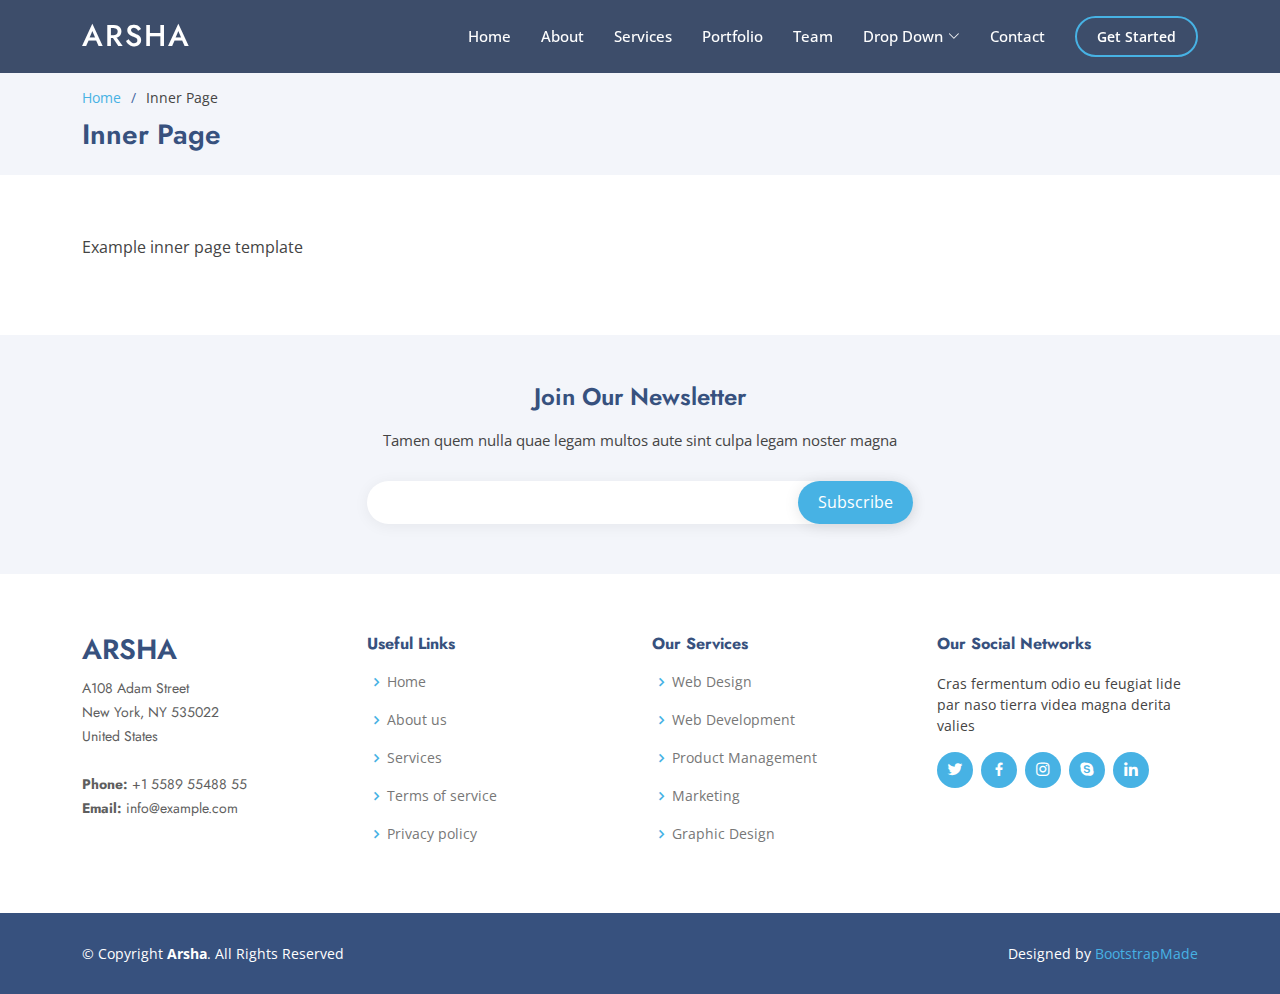
<file: inner-page.html>
<!DOCTYPE html>
<html lang="en">

<head>
  <meta charset="utf-8">
  <meta content="width=device-width, initial-scale=1.0" name="viewport">

  <title>Inner Page - Arsha Bootstrap Template</title>
  <meta content="" name="description">
  <meta content="" name="keywords">

  <!-- Favicons -->
  <link href="assets/img/favicon.png" rel="icon">
  <link href="assets/img/apple-touch-icon.png" rel="apple-touch-icon">

  <!-- Google Fonts -->
  <link href="https://fonts.googleapis.com/css?family=Open+Sans:300,300i,400,400i,600,600i,700,700i|Jost:300,300i,400,400i,500,500i,600,600i,700,700i|Poppins:300,300i,400,400i,500,500i,600,600i,700,700i" rel="stylesheet">

  <!-- Vendor CSS Files -->
  <link href="assets/vendor/aos/aos.css" rel="stylesheet">
  <link href="assets/vendor/bootstrap/css/bootstrap.min.css" rel="stylesheet">
  <link href="assets/vendor/bootstrap-icons/bootstrap-icons.css" rel="stylesheet">
  <link href="assets/vendor/boxicons/css/boxicons.min.css" rel="stylesheet">
  <link href="assets/vendor/glightbox/css/glightbox.min.css" rel="stylesheet">
  <link href="assets/vendor/remixicon/remixicon.css" rel="stylesheet">
  <link href="assets/vendor/swiper/swiper-bundle.min.css" rel="stylesheet">

  <!-- Template Main CSS File -->
  <link href="assets/css/style.css" rel="stylesheet">

  <!-- =======================================================
  * Template Name: Arsha
  * Updated: Jan 29 2024 with Bootstrap v5.3.2
  * Template URL: https://bootstrapmade.com/arsha-free-bootstrap-html-template-corporate/
  * Author: BootstrapMade.com
  * License: https://bootstrapmade.com/license/
  ======================================================== -->
</head>

<body>

  <!-- ======= Header ======= -->
  <header id="header" class="fixed-top header-inner-pages">
    <div class="container d-flex align-items-center">

      <h1 class="logo me-auto"><a href="index.html">Arsha</a></h1>
      <!-- Uncomment below if you prefer to use an image logo -->
      <!-- <a href="index.html" class="logo me-auto"><img src="assets/img/logo.png" alt="" class="img-fluid"></a>-->

      <nav id="navbar" class="navbar">
        <ul>
          <li><a class="nav-link scrollto " href="#hero">Home</a></li>
          <li><a class="nav-link scrollto" href="#about">About</a></li>
          <li><a class="nav-link scrollto" href="#services">Services</a></li>
          <li><a class="nav-link   scrollto" href="#portfolio">Portfolio</a></li>
          <li><a class="nav-link scrollto" href="#team">Team</a></li>
          <li class="dropdown"><a href="#"><span>Drop Down</span> <i class="bi bi-chevron-down"></i></a>
            <ul>
              <li><a href="#">Drop Down 1</a></li>
              <li class="dropdown"><a href="#"><span>Deep Drop Down</span> <i class="bi bi-chevron-right"></i></a>
                <ul>
                  <li><a href="#">Deep Drop Down 1</a></li>
                  <li><a href="#">Deep Drop Down 2</a></li>
                  <li><a href="#">Deep Drop Down 3</a></li>
                  <li><a href="#">Deep Drop Down 4</a></li>
                  <li><a href="#">Deep Drop Down 5</a></li>
                </ul>
              </li>
              <li><a href="#">Drop Down 2</a></li>
              <li><a href="#">Drop Down 3</a></li>
              <li><a href="#">Drop Down 4</a></li>
            </ul>
          </li>
          <li><a class="nav-link scrollto" href="#contact">Contact</a></li>
          <li><a class="getstarted scrollto" href="#about">Get Started</a></li>
        </ul>
        <i class="bi bi-list mobile-nav-toggle"></i>
      </nav><!-- .navbar -->

    </div>
  </header><!-- End Header -->

  <main id="main">

    <!-- ======= Breadcrumbs ======= -->
    <section id="breadcrumbs" class="breadcrumbs">
      <div class="container">

        <ol>
          <li><a href="index.html">Home</a></li>
          <li>Inner Page</li>
        </ol>
        <h2>Inner Page</h2>

      </div>
    </section><!-- End Breadcrumbs -->

    <section class="inner-page">
      <div class="container">
        <p>
          Example inner page template
        </p>
      </div>
    </section>

  </main><!-- End #main -->

  <!-- ======= Footer ======= -->
  <footer id="footer">

    <div class="footer-newsletter">
      <div class="container">
        <div class="row justify-content-center">
          <div class="col-lg-6">
            <h4>Join Our Newsletter</h4>
            <p>Tamen quem nulla quae legam multos aute sint culpa legam noster magna</p>
            <form action="" method="post">
              <input type="email" name="email"><input type="submit" value="Subscribe">
            </form>
          </div>
        </div>
      </div>
    </div>

    <div class="footer-top">
      <div class="container">
        <div class="row">

          <div class="col-lg-3 col-md-6 footer-contact">
            <h3>Arsha</h3>
            <p>
              A108 Adam Street <br>
              New York, NY 535022<br>
              United States <br><br>
              <strong>Phone:</strong> +1 5589 55488 55<br>
              <strong>Email:</strong> info@example.com<br>
            </p>
          </div>

          <div class="col-lg-3 col-md-6 footer-links">
            <h4>Useful Links</h4>
            <ul>
              <li><i class="bx bx-chevron-right"></i> <a href="#">Home</a></li>
              <li><i class="bx bx-chevron-right"></i> <a href="#">About us</a></li>
              <li><i class="bx bx-chevron-right"></i> <a href="#">Services</a></li>
              <li><i class="bx bx-chevron-right"></i> <a href="#">Terms of service</a></li>
              <li><i class="bx bx-chevron-right"></i> <a href="#">Privacy policy</a></li>
            </ul>
          </div>

          <div class="col-lg-3 col-md-6 footer-links">
            <h4>Our Services</h4>
            <ul>
              <li><i class="bx bx-chevron-right"></i> <a href="#">Web Design</a></li>
              <li><i class="bx bx-chevron-right"></i> <a href="#">Web Development</a></li>
              <li><i class="bx bx-chevron-right"></i> <a href="#">Product Management</a></li>
              <li><i class="bx bx-chevron-right"></i> <a href="#">Marketing</a></li>
              <li><i class="bx bx-chevron-right"></i> <a href="#">Graphic Design</a></li>
            </ul>
          </div>

          <div class="col-lg-3 col-md-6 footer-links">
            <h4>Our Social Networks</h4>
            <p>Cras fermentum odio eu feugiat lide par naso tierra videa magna derita valies</p>
            <div class="social-links mt-3">
              <a href="#" class="twitter"><i class="bx bxl-twitter"></i></a>
              <a href="#" class="facebook"><i class="bx bxl-facebook"></i></a>
              <a href="#" class="instagram"><i class="bx bxl-instagram"></i></a>
              <a href="#" class="google-plus"><i class="bx bxl-skype"></i></a>
              <a href="#" class="linkedin"><i class="bx bxl-linkedin"></i></a>
            </div>
          </div>

        </div>
      </div>
    </div>

    <div class="container footer-bottom clearfix">
      <div class="copyright">
        &copy; Copyright <strong><span>Arsha</span></strong>. All Rights Reserved
      </div>
      <div class="credits">
        <!-- All the links in the footer should remain intact. -->
        <!-- You can delete the links only if you purchased the pro version. -->
        <!-- Licensing information: https://bootstrapmade.com/license/ -->
        <!-- Purchase the pro version with working PHP/AJAX contact form: https://bootstrapmade.com/arsha-free-bootstrap-html-template-corporate/ -->
        Designed by <a href="https://bootstrapmade.com/">BootstrapMade</a>
      </div>
    </div>
  </footer><!-- End Footer -->

  <div id="preloader"></div>
  <a href="#" class="back-to-top d-flex align-items-center justify-content-center"><i class="bi bi-arrow-up-short"></i></a>

  <!-- Vendor JS Files -->
  <script src="assets/vendor/aos/aos.js"></script>
  <script src="assets/vendor/bootstrap/js/bootstrap.bundle.min.js"></script>
  <script src="assets/vendor/glightbox/js/glightbox.min.js"></script>
  <script src="assets/vendor/isotope-layout/isotope.pkgd.min.js"></script>
  <script src="assets/vendor/swiper/swiper-bundle.min.js"></script>
  <script src="assets/vendor/waypoints/noframework.waypoints.js"></script>
  <script src="assets/vendor/php-email-form/validate.js"></script>

  <!-- Template Main JS File -->
  <script src="assets/js/main.js"></script>

</body>

</html>
</file>
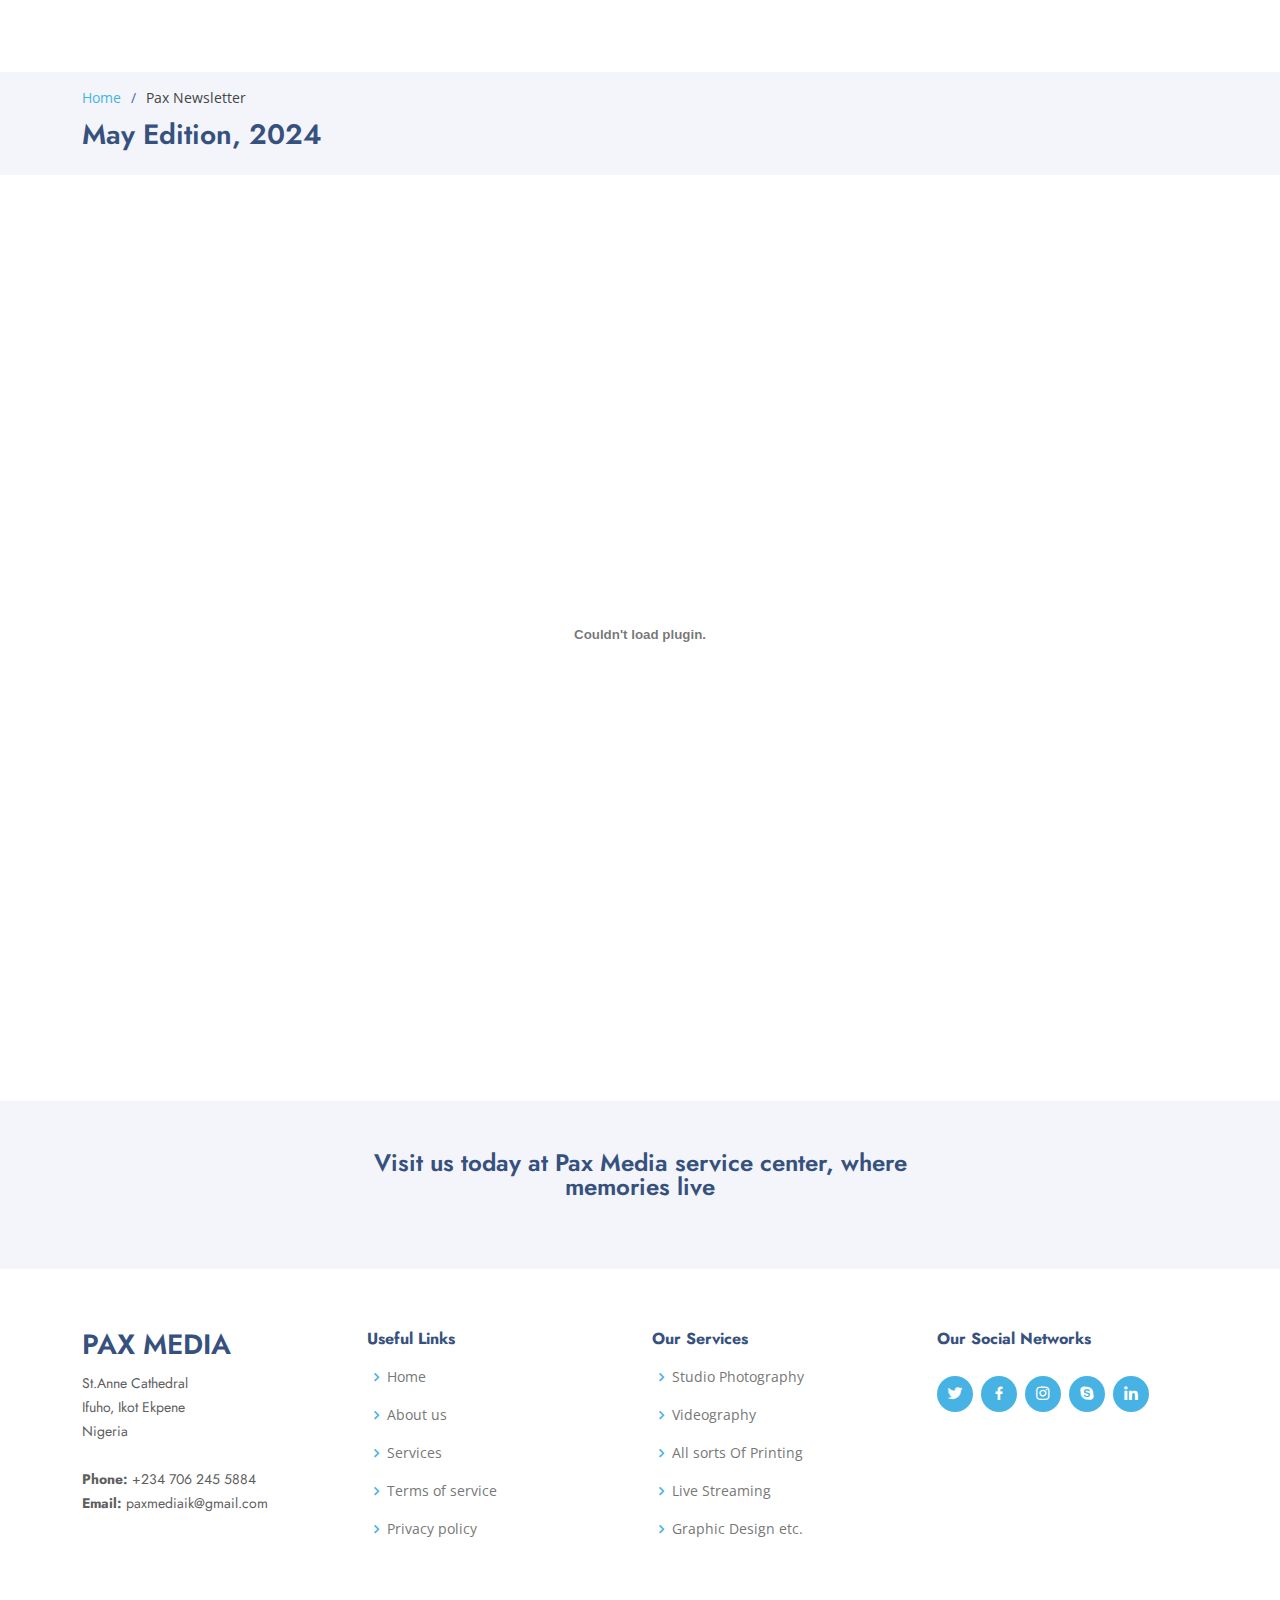
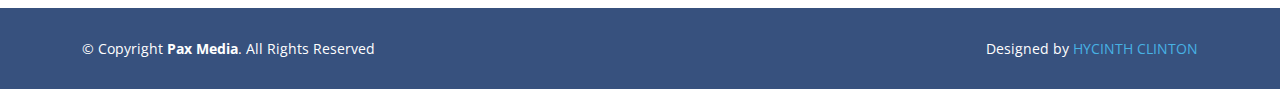
<file: mayedition1.html>
<!DOCTYPE html>
<html lang="en">

<head>
  <meta charset="utf-8">
  <meta content="width=device-width, initial-scale=1.0" name="viewport">

  <title>Pax Media CADIK</title>
  <meta content="" name="description">
  <meta content="" name="keywords">

  <!-- Favicons -->
  <link href="assets/img/fav icon.png" rel="icon">
  <link href="assets/img/fav icon2.png" rel="apple-touch-icon">

  <!-- Google Fonts -->
  <link href="https://fonts.googleapis.com/css?family=Open+Sans:300,300i,400,400i,600,600i,700,700i|Jost:300,300i,400,400i,500,500i,600,600i,700,700i|Poppins:300,300i,400,400i,500,500i,600,600i,700,700i" rel="stylesheet">

  <!-- Vendor CSS Files -->
  <link href="assets/vendor/aos/aos.css" rel="stylesheet">
  <link href="assets/vendor/bootstrap/css/bootstrap.min.css" rel="stylesheet">
  <link href="assets/vendor/bootstrap-icons/bootstrap-icons.css" rel="stylesheet">
  <link href="assets/vendor/boxicons/css/boxicons.min.css" rel="stylesheet">
  <link href="assets/vendor/glightbox/css/glightbox.min.css" rel="stylesheet">
  <link href="assets/vendor/remixicon/remixicon.css" rel="stylesheet">
  <link href="assets/vendor/swiper/swiper-bundle.min.css" rel="stylesheet">

  <!-- Template Main CSS File -->
  <link href="assets/css/style.css" rel="stylesheet">

  <!-- =======================================================
  * Template Name: Arsha
  * Updated: Jan 29 2024 with Bootstrap v5.3.2
  * Template URL: https://bootstrapmade.com/arsha-free-bootstrap-html-template-corporate/
  * Author: BootstrapMade.com
  * License: https://bootstrapmade.com/license/
  ======================================================== -->

  
</head>

<body>

  


  <main id="main">

    <!-- ======= Breadcrumbs ======= -->
    <section id="breadcrumbs" class="breadcrumbs">
        <div class="container">
  
          <ol>
            <li><a href="index.html">Home</a></li>
            <li>Pax Newsletter</li>
          </ol>
          <h2>May Edition, 2024</h2>
  
        </div>
    </section><!-- End Breadcrumbs -->

    <section class="inner-page">
        <div class="container">
        
            <object class="pdf" data="assets/articles/Pax Newspaper May Edition 2024 for printing.pdf" width="100%" height="800"></object>
          
        </div>
    </section>


  </main><!-- End #main -->

  <!-- ======= Footer ======= -->
  <footer id="footer">

    <div class="footer-newsletter">
      <div class="container">
        <div class="row justify-content-center">
          <div class="col-lg-6">
            <h4> <span style="color: #37517e;"> Visit us today at Pax Media service center, where memories live</span> </h4>
            <!-- <p>Tamen quem nulla quae legam multos aute sint culpa legam noster magna</p> -->
            <!-- <form action="" method="post">
              <input type="email" name="email"><input type="submit" value="Subscribe">
            </form> -->
          </div>
        </div>
      </div>
    </div>

    <div class="footer-top">
      <div class="container">
        <div class="row">

          <div class="col-lg-3 col-md-6 footer-contact">
            <h3>Pax media</h3>
            <p>
              St.Anne Cathedral <br>
              Ifuho, Ikot Ekpene<br>
              Nigeria<br><br>
              <strong>Phone:</strong> +234 706 245 5884<br>
              <strong>Email:</strong> paxmediaik@gmail.com<br>
            </p>
          </div>

          <div class="col-lg-3 col-md-6 footer-links">
            <h4>Useful Links</h4>
            <ul>
              <li><i class="bx bx-chevron-right"></i> <a href="#">Home</a></li>
              <li><i class="bx bx-chevron-right"></i> <a href="#">About us</a></li>
              <li><i class="bx bx-chevron-right"></i> <a href="#">Services</a></li>
              <li><i class="bx bx-chevron-right"></i> <a href="#">Terms of service</a></li>
              <li><i class="bx bx-chevron-right"></i> <a href="#">Privacy policy</a></li>
            </ul>
          </div>

          <div class="col-lg-3 col-md-6 footer-links">
            <h4>Our Services</h4>
            <ul>
              <li><i class="bx bx-chevron-right"></i> <a href="#">Studio Photography</a></li>
              <li><i class="bx bx-chevron-right"></i> <a href="#">Videography</a></li>
              <li><i class="bx bx-chevron-right"></i> <a href="#">All sorts Of Printing</a></li>
              <li><i class="bx bx-chevron-right"></i> <a href="#">Live Streaming</a></li>
              <li><i class="bx bx-chevron-right"></i> <a href="#">Graphic Design etc.</a></li>
            </ul>
          </div>

          <div class="col-lg-3 col-md-6 footer-links">
            <h4>Our Social Networks</h4>
            <div class="social-links mt-3">
              <a href="#" class="twitter"><i class="bx bxl-twitter"></i></a>
              <a href="#" class="facebook"><i class="bx bxl-facebook"></i></a>
              <a href="#" class="instagram"><i class="bx bxl-instagram"></i></a>
              <a href="#" class="google-plus"><i class="bx bxl-skype"></i></a>
              <a href="#" class="linkedin"><i class="bx bxl-linkedin"></i></a>
            </div>
          </div>

        </div>
      </div>
    </div>

    <div class="container footer-bottom clearfix">
      <div class="copyright">
        &copy; Copyright <strong><span>Pax Media</span></strong>. All Rights Reserved
      </div>
      <div class="credits">
        <!-- All the links in the footer should remain intact. -->
        <!-- You can delete the links only if you purchased the pro version. -->
        <!-- Licensing information: https://bootstrapmade.com/license/ -->
        <!-- Purchase the pro version with working PHP/AJAX contact form: https://bootstrapmade.com/arsha-free-bootstrap-html-template-corporate/ -->
        Designed by <a href="https://www.linkedin.com/in/hycinth-clinton-5b53a32b8/" target="blank"> HYCINTH CLINTON</a>
      </div>
    </div>
  </footer><!-- End Footer -->

  <div id="preloader"></div>
  <a href="#" class="back-to-top d-flex align-items-center justify-content-center"><i class="bi bi-arrow-up-short"></i></a>

  <!-- Vendor JS Files -->
  <script src="assets/vendor/aos/aos.js"></script>
  <script src="assets/vendor/bootstrap/js/bootstrap.bundle.min.js"></script>
  <script src="assets/vendor/glightbox/js/glightbox.min.js"></script>
  <script src="assets/vendor/isotope-layout/isotope.pkgd.min.js"></script>
  <script src="assets/vendor/swiper/swiper-bundle.min.js"></script>
  <script src="assets/vendor/waypoints/noframework.waypoints.js"></script>
  <script src="assets/vendor/php-email-form/validate.js"></script>

  <!-- Template Main JS File -->
  <script src="assets/js/main.js"></script>

</body>

</html>
</file>
<file: assets/css/style.css>
/**
* Template Name: Arsha
* Updated: Jan 29 2024 with Bootstrap v5.3.2
* Template URL: https://bootstrapmade.com/arsha-free-bootstrap-html-template-corporate/
* Author: BootstrapMade.com
* License: https://bootstrapmade.com/license/
*/

/*--------------------------------------------------------------
# General
--------------------------------------------------------------*/
body {
  font-family: "Open Sans", sans-serif;
  color: #444444;
}

a {
  color: #47b2e4;
  text-decoration: none;
}

a:hover {
  color: #73c5eb;
  text-decoration: none;
}

h1,
h2,
h3,
h4,
h5,
h6 {
  font-family: "Jost", sans-serif;
}

/*--------------------------------------------------------------
# Preloader
--------------------------------------------------------------*/
#preloader {
  position: fixed;
  top: 0;
  left: 0;
  right: 0;
  bottom: 0;
  z-index: 9999;
  overflow: hidden;
  background: #e9e8e8;
}

#preloader:before {
  content: "";
  position: fixed;
  top: calc(50% - 30px);
  left: calc(50% - 30px);
  border: 6px solid #37517e;
  border-top-color: #fff;
  border-bottom-color: #fff;
  border-radius: 50%;
  width: 60px;
  height: 60px;
  animation: animate-preloader 1s linear infinite;
}

@keyframes animate-preloader {
  0% {
    transform: rotate(0deg);
  }

  100% {
    transform: rotate(360deg);
  }
}

/*--------------------------------------------------------------
# Back to top button
--------------------------------------------------------------*/
.back-to-top {
  position: fixed;
  visibility: hidden;
  opacity: 0;
  right: 15px;
  bottom: 15px;
  z-index: 996;
  background: #47b2e4;
  width: 40px;
  height: 40px;
  border-radius: 50px;
  transition: all 0.4s;
}

.back-to-top i {
  font-size: 24px;
  color: #fff;
  line-height: 0;
}

.back-to-top:hover {
  background: rgb(179, 75, 75);
  color: #fff;
}

.back-to-top.active {
  visibility: visible;
  opacity: 1;
}

/*--------------------------------------------------------------
# Header
--------------------------------------------------------------*/
#header {
  transition: all 0.5s;
  z-index: 997;
  padding: 15px 0;
}

#header.header-scrolled,
#header.header-inner-pages {
  background: rgba(40, 58, 90, 0.9);
}

#header .logo {
  font-size: 30px;
  margin: 0;
  padding: 0;
  line-height: 1;
  font-weight: 500;
  letter-spacing: 2px;
  text-transform: uppercase;
}

#header .logo a {
  color: #fff;
}

#header .logo img {
  max-height: 90px;
}

/*--------------------------------------------------------------
# Navigation Menu
--------------------------------------------------------------*/
/**
* Desktop Navigation 
*/
.navbar {
  padding: 0;
}

.navbar ul {
  margin: 0;
  padding: 0;
  display: flex;
  list-style: none;
  align-items: center;
}

.navbar li {
  position: relative;
}

.navbar a,
.navbar a:focus {
  display: flex;
  align-items: center;
  justify-content: space-between;
  padding: 10px 0 10px 30px;
  font-size: 15px;
  font-weight: 500;
  color: #fff;
  white-space: nowrap;
  transition: 0.3s;
}

.navbar a i,
.navbar a:focus i {
  font-size: 12px;
  line-height: 0;
  margin-left: 5px;
}

.navbar a:hover,
.navbar .active,
.navbar .active:focus,
.navbar li:hover>a {
  color: #47b2e4;
}

.navbar .getstarted,
.navbar .getstarted:focus {
  padding: 8px 20px;
  margin-left: 30px;
  border-radius: 50px;
  color: #fff;
  font-size: 14px;
  border: 2px solid #47b2e4;
  font-weight: 600;
}

.navbar .getstarted:hover,
.navbar .getstarted:focus:hover {
  color: #fff;
  background: #31a9e1;
}

.navbar .dropdown ul {
  display: block;
  position: absolute;
  left: 14px;
  top: calc(100% + 30px);
  margin: 0;
  padding: 10px 0;
  z-index: 99;
  opacity: 0;
  visibility: hidden;
  background: #fff;
  box-shadow: 0px 0px 30px rgba(127, 137, 161, 0.25);
  transition: 0.3s;
  border-radius: 4px;
}

.navbar .dropdown ul li {
  min-width: 200px;
}

.navbar .dropdown ul a {
  padding: 10px 20px;
  font-size: 14px;
  text-transform: none;
  font-weight: 500;
  color: #0c3c53;
}

.navbar .dropdown ul a i {
  font-size: 12px;
}

.navbar .dropdown ul a:hover,
.navbar .dropdown ul .active:hover,
.navbar .dropdown ul li:hover>a {
  color: #47b2e4;
}

.navbar .dropdown:hover>ul {
  opacity: 1;
  top: 100%;
  visibility: visible;
}

.navbar .dropdown .dropdown ul {
  top: 0;
  left: calc(100% - 30px);
  visibility: hidden;
}

.navbar .dropdown .dropdown:hover>ul {
  opacity: 1;
  top: 0;
  left: 100%;
  visibility: visible;
}

@media (max-width: 1366px) {
  .navbar .dropdown .dropdown ul {
    left: -90%;
  }

  .navbar .dropdown .dropdown:hover>ul {
    left: -100%;
  }
}

/**
* Mobile Navigation 
*/
.mobile-nav-toggle {
  color: #fff;
  font-size: 28px;
  cursor: pointer;
  display: none;
  line-height: 0;
  transition: 0.5s;
}

.mobile-nav-toggle.bi-x {
  color: #fff;
}

@media (max-width: 991px) {
  .mobile-nav-toggle {
    display: block;
  }

  .navbar ul {
    display: none;
  }
}

.navbar-mobile {
  position: fixed;
  overflow: hidden;
  top: 0;
  right: 0;
  left: 0;
  bottom: 0;
  background: rgba(40, 58, 90, 0.9);
  transition: 0.3s;
  z-index: 999;
}

.navbar-mobile .mobile-nav-toggle {
  position: absolute;
  top: 15px;
  right: 15px;
}

.navbar-mobile ul {
  display: block;
  position: absolute;
  top: 55px;
  right: 15px;
  bottom: 15px;
  left: 15px;
  padding: 10px 0;
  border-radius: 10px;
  background-color: #fff;
  overflow-y: auto;
  transition: 0.3s;
}

.navbar-mobile a,
.navbar-mobile a:focus {
  padding: 10px 20px;
  font-size: 15px;
  color: #37517e;
}

.navbar-mobile a:hover,
.navbar-mobile .active,
.navbar-mobile li:hover>a {
  color: #47b2e4;
}

.navbar-mobile .getstarted,
.navbar-mobile .getstarted:focus {
  margin: 15px;
  color: #37517e;
}

.navbar-mobile .dropdown ul {
  position: static;
  display: none;
  margin: 10px 20px;
  padding: 10px 0;
  z-index: 99;
  opacity: 1;
  visibility: visible;
  background: #fff;
  box-shadow: 0px 0px 30px rgba(127, 137, 161, 0.25);
}

.navbar-mobile .dropdown ul li {
  min-width: 200px;
}

.navbar-mobile .dropdown ul a {
  padding: 10px 20px;
}

.navbar-mobile .dropdown ul a i {
  font-size: 12px;
}

.navbar-mobile .dropdown ul a:hover,
.navbar-mobile .dropdown ul .active:hover,
.navbar-mobile .dropdown ul li:hover>a {
  color: #47b2e4;
}

.navbar-mobile .dropdown>.dropdown-active {
  display: block;
  visibility: visible !important;
}

/*--------------------------------------------------------------
# Hero Section
--------------------------------------------------------------*/
#hero {
  width: 100%;
  height: 80vh;
  background: #37517e;
}

#hero .container {
  padding-top: 72px;
}

#hero h1 {
  margin: 0 0 10px 0;
  font-size: 48px;
  font-weight: 700;
  line-height: 56px;
  color: #fff;
}

#hero h2 {
  color: rgba(255, 255, 255, 0.6);
  margin-bottom: 50px;
  font-size: 24px;
}

#hero .btn-get-started {
  font-family: "Jost", sans-serif;
  font-weight: 500;
  font-size: 16px;
  letter-spacing: 1px;
  display: inline-block;
  padding: 10px 28px 11px 28px;
  border-radius: 50px;
  transition: 0.5s;
  margin: 10px 0 0 0;
  color: #fff;
  background: #47b2e4;
}

#hero .btn-get-started:hover {
  background: #209dd8;
}

#hero .btn-watch-video {
  font-size: 16px;
  display: flex;
  align-items: center;
  transition: 0.5s;
  margin: 10px 0 0 25px;
  color: #fff;
  line-height: 1;
}

#hero .btn-watch-video i {
  line-height: 0;
  color: #fff;
  font-size: 32px;
  transition: 0.3s;
  margin-right: 8px;
}

#hero .btn-watch-video:hover i {
  color: #47b2e4;
}

#hero .animated {
  animation: up-down 2s ease-in-out infinite alternate-reverse both;
}


@media (max-width: 991px) {
  #hero {
    height: 100vh;
    text-align: center;
  }

  #hero .animated {
    animation: none;
  }

  #hero .hero-img {
    text-align: center;
  }

  #hero .hero-img img {
    width: 50%;
  }
}

@media (max-width: 768px) {
  #hero h1 {
    font-size: 28px;
    line-height: 36px;
  }

  #hero h2 {
    font-size: 18px;
    line-height: 24px;
    margin-bottom: 30px;
  }

  #hero .hero-img img {
    width: 70%;
  }
}

@media (max-width: 575px) {
  #hero .hero-img img {
    width: 80%;
  }

  #hero .btn-get-started {
    font-size: 16px;
    padding: 10px 24px 11px 24px;
  }
}

@keyframes up-down {
  0% {
    transform: translateY(10px);
  }

  100% {
    transform: translateY(-10px);
  }
}

/*--------------------------------------------------------------
# Sections General
--------------------------------------------------------------*/
section {
  padding: 60px 0;
  overflow: hidden;
}

.section-bg {
  background-color: #f3f5fa;
}

.section-title {
  text-align: center;
  padding-bottom: 30px;
}

.section-title h2 {
  font-size: 32px;
  font-weight: bold;
  text-transform: uppercase;
  margin-bottom: 20px;
  padding-bottom: 20px;
  position: relative;
  color: #37517e;
}

.section-title h2::before {
  content: "";
  position: absolute;
  display: block;
  width: 120px;
  height: 1px;
  background: #ddd;
  bottom: 1px;
  left: calc(50% - 60px);
}

.section-title h2::after {
  content: "";
  position: absolute;
  display: block;
  width: 40px;
  height: 3px;
  background: #47b2e4;
  bottom: 0;
  left: calc(50% - 20px);
}

.section-title p {
  margin-bottom: 0;
}

/*--------------------------------------------------------------
# Clients
--------------------------------------------------------------*/
.clients {
  padding: 12px 0;
  text-align: center;
}

.clients img {
  max-width: 45%;
  transition: all 0.4s ease-in-out;
  display: inline-block;
  padding: 15px 0;
  filter: grayscale(100);
}

.clients img:hover {
  filter: none;
  transform: scale(1.1);
}

@media (max-width: 768px) {
  .clients img {
    max-width: 40%;
  }
}

/*--------------------------------------------------------------
# About Us
--------------------------------------------------------------*/
.about .content h3 {
  font-weight: 600;
  font-size: 26px;
}

.about .content ul {
  list-style: none;
  padding: 0;
}

.about .content ul li {
  padding-left: 28px;
  position: relative;
}

.about .content ul li+li {
  margin-top: 10px;
}

.about .content ul i {
  position: absolute;
  left: 0;
  top: 2px;
  font-size: 20px;
  color: #47b2e4;
  line-height: 1;
}

.about .content p:last-child {
  margin-bottom: 0;
}

.about .content .btn-learn-more {
  font-family: "Poppins", sans-serif;
  font-weight: 500;
  font-size: 14px;
  letter-spacing: 1px;
  display: inline-block;
  padding: 12px 32px;
  border-radius: 4px;
  transition: 0.3s;
  line-height: 1;
  color: #47b2e4;
  animation-delay: 0.8s;
  margin-top: 6px;
  border: 2px solid #47b2e4;
}

.about .content .btn-learn-more:hover {
  background: #47b2e4;
  color: #fff;
  text-decoration: none;
}

/*--------------------------------------------------------------
# Why Us
--------------------------------------------------------------*/
.why-us .content {
  padding: 60px 100px 0 100px;
}

.why-us .content h3 {
  font-weight: 400;
  font-size: 34px;
  color: #37517e;
}

.why-us .content h4 {
  font-size: 20px;
  font-weight: 700;
  margin-top: 5px;
}

.why-us .content p {
  font-size: 15px;
  color: #848484;
}

.why-us .img {
  background-size: contain;
  background-repeat: no-repeat;
  background-position: center center;
}

.why-us .accordion-list {
  padding: 0 100px 60px 100px;
}

.why-us .accordion-list ul {
  padding: 0;
  list-style: none;
}

.why-us .accordion-list li+li {
  margin-top: 15px;
}

.why-us .accordion-list li {
  padding: 20px;
  background: #fff;
  border-radius: 4px;
}

.why-us .accordion-list a {
  display: block;
  position: relative;
  font-family: "Poppins", sans-serif;
  font-size: 16px;
  line-height: 24px;
  font-weight: 500;
  padding-right: 30px;
  outline: none;
  cursor: pointer;
}

.why-us .accordion-list span {
  color: #47b2e4;
  font-weight: 600;
  font-size: 18px;
  padding-right: 10px;
}

.why-us .accordion-list i {
  font-size: 24px;
  position: absolute;
  right: 0;
  top: 0;
}

.why-us .accordion-list p {
  margin-bottom: 0;
  padding: 10px 0 0 0;
}

.why-us .accordion-list .icon-show {
  display: none;
}

.why-us .accordion-list a.collapsed {
  color: #343a40;
}

.why-us .accordion-list a.collapsed:hover {
  color: #47b2e4;
}

.why-us .accordion-list a.collapsed .icon-show {
  display: inline-block;
}

.why-us .accordion-list a.collapsed .icon-close {
  display: none;
}

@media (max-width: 1024px) {

  .why-us .content,
  .why-us .accordion-list {
    padding-left: 0;
    padding-right: 0;
  }
}

@media (max-width: 992px) {
  .why-us .img {
    min-height: 400px;
  }

  .why-us .content {
    padding-top: 30px;
  }

  .why-us .accordion-list {
    padding-bottom: 30px;
  }
}

@media (max-width: 575px) {
  .why-us .img {
    min-height: 200px;
  }
}

/*--------------------------------------------------------------
# Skills
--------------------------------------------------------------*/
.skills .content h3 {
  font-weight: 700;
  font-size: 32px;
  color: #37517e;
  font-family: "Poppins", sans-serif;
}

.skills .content ul {
  list-style: none;
  padding: 0;
}

.skills .content ul li {
  padding-bottom: 10px;
}

.skills .content ul i {
  font-size: 20px;
  padding-right: 4px;
  color: #47b2e4;
}

.skills .content p:last-child {
  margin-bottom: 0;
}

.skills .progress {
  height: 60px;
  display: block;
  background: none;
  border-radius: 0;
}

.skills .progress .skill {
  padding: 0;
  margin: 0 0 6px 0;
  text-transform: uppercase;
  display: block;
  font-weight: 600;
  font-family: "Poppins", sans-serif;
  color: #37517e;
}

.skills .progress .skill .val {
  float: right;
  font-style: normal;
}

.skills .progress-bar-wrap {
  background: #e8edf5;
  height: 10px;
}

.skills .progress-bar {
  width: 1px;
  height: 10px;
  transition: 0.9s;
  background-color: #4668a2;
}

/*--------------------------------------------------------------
# Services
--------------------------------------------------------------*/
.services .icon-box {
  box-shadow: 0px 0 25px 0 rgba(0, 0, 0, 0.1);
  padding: 50px 30px;
  transition: all ease-in-out 0.4s;
  background: #fff;
}

.services .icon-box .icon {
  margin-bottom: 10px;
}

.services .icon-box .icon i {
  color: #47b2e4;
  font-size: 36px;
  transition: 0.3s;
}

.services .icon-box h4 {
  font-weight: 500;
  margin-bottom: 15px;
  font-size: 24px;
}

.services .icon-box h4 a {
  color: #37517e;
  transition: ease-in-out 0.3s;
}

.services .icon-box p {
  line-height: 24px;
  font-size: 14px;
  margin-bottom: 0;
}

.services .icon-box:hover {
  transform: translateY(-10px);
}

.services .icon-box:hover h4 a {
  color: #47b2e4;
}

/*--------------------------------------------------------------
# Cta
--------------------------------------------------------------*/
.cta {
  background: linear-gradient(rgba(40, 58, 90, 0.9), rgba(40, 58, 90, 0.9)), url("../img/cta-bg.jpg") fixed center center;
  background-size: cover;
  padding: 120px 0;
}

.cta h3 {
  color: #fff;
  font-size: 28px;
  font-weight: 700;
}

.cta p {
  color: #fff;
}

.cta .cta-btn {
  font-family: "Jost", sans-serif;
  font-weight: 500;
  font-size: 16px;
  letter-spacing: 1px;
  display: inline-block;
  padding: 12px 40px;
  border-radius: 50px;
  transition: 0.5s;
  margin: 10px;
  border: 2px solid #fff;
  color: #fff;
}

.cta .cta-btn:hover {
  background: #47b2e4;
  border: 2px solid #47b2e4;
}

@media (max-width: 1024px) {
  .cta {
    background-attachment: scroll;
  }
}

@media (min-width: 769px) {
  .cta .cta-btn-container {
    display: flex;
    align-items: center;
    justify-content: flex-end;
  }
}

/*--------------------------------------------------------------
# Portfolio
--------------------------------------------------------------*/
.portfolio #portfolio-flters {
  list-style: none;
  margin-bottom: 20px;
}

.portfolio #portfolio-flters li {
  cursor: pointer;
  display: inline-block;
  margin: 10px 5px;
  font-size: 15px;
  font-weight: 500;
  line-height: 1;
  color: #444444;
  transition: all 0.3s;
  padding: 8px 20px;
  border-radius: 50px;
  font-family: "Poppins", sans-serif;
}

.portfolio #portfolio-flters li:hover,
.portfolio #portfolio-flters li.filter-active {
  background: #47b2e4;
  color: #fff;
}

.portfolio .portfolio-item {
  margin-bottom: 30px;
}

.portfolio .portfolio-item .portfolio-img {
  overflow: hidden;
}

.portfolio .portfolio-item .portfolio-img img {
  transition: all 0.6s;
}

.portfolio .portfolio-item .portfolio-info {
  opacity: 0;
  position: absolute;
  left: 15px;
  bottom: 0;
  z-index: 3;
  right: 15px;
  transition: all 0.3s;
  background: rgba(55, 81, 126, 0.8);
  padding: 10px 15px;
}

.portfolio .portfolio-item .portfolio-info h4 {
  font-size: 18px;
  color: #fff;
  font-weight: 600;
  color: #fff;
  margin-bottom: 0px;
}

.portfolio .portfolio-item .portfolio-info p {
  color: #f9fcfe;
  font-size: 14px;
  margin-bottom: 0;
}

.portfolio .portfolio-item .portfolio-info .preview-link,
.portfolio .portfolio-item .portfolio-info .details-link {
  position: absolute;
  right: 40px;
  font-size: 24px;
  top: calc(50% - 18px);
  color: #fff;
  transition: 0.3s;
}

.portfolio .portfolio-item .portfolio-info .preview-link:hover,
.portfolio .portfolio-item .portfolio-info .details-link:hover {
  color: #47b2e4;
}

.portfolio .portfolio-item .portfolio-info .details-link {
  right: 10px;
}

.portfolio .portfolio-item:hover .portfolio-img img {
  transform: scale(1.15);
}

.portfolio .portfolio-item:hover .portfolio-info {
  opacity: 1;
}

/*--------------------------------------------------------------
# Portfolio Details
--------------------------------------------------------------*/
.portfolio-details {
  padding-top: 40px;
}

.portfolio-details .portfolio-details-slider img {
  width: 100%;
}

.portfolio-details .portfolio-details-slider .swiper-pagination {
  margin-top: 20px;
  position: relative;
}

.portfolio-details .portfolio-details-slider .swiper-pagination .swiper-pagination-bullet {
  width: 12px;
  height: 12px;
  background-color: #fff;
  opacity: 1;
  border: 1px solid #47b2e4;
}

.portfolio-details .portfolio-details-slider .swiper-pagination .swiper-pagination-bullet-active {
  background-color: #47b2e4;
}

.portfolio-details .portfolio-info {
  padding: 30px;
  box-shadow: 0px 0 30px rgba(55, 81, 126, 0.08);
}

.portfolio-details .portfolio-info h3 {
  font-size: 22px;
  font-weight: 700;
  margin-bottom: 20px;
  padding-bottom: 20px;
  border-bottom: 1px solid #eee;
}

.portfolio-details .portfolio-info ul {
  list-style: none;
  padding: 0;
  font-size: 15px;
}

.portfolio-details .portfolio-info ul li+li {
  margin-top: 10px;
}

.portfolio-details .portfolio-description {
  padding-top: 30px;
}

.portfolio-details .portfolio-description h2 {
  font-size: 26px;
  font-weight: 700;
  margin-bottom: 20px;
}

.portfolio-details .portfolio-description p {
  padding: 0;
}

/*--------------------------------------------------------------
# Team
--------------------------------------------------------------*/
.team .member {
  position: relative;
  box-shadow: 0px 2px 15px rgba(0, 0, 0, 0.1);
  padding: 30px;
  border-radius: 5px;
  background: #fff;
  transition: 0.5s;
  height: 100%;
}

.team .member .pic {
  overflow: hidden;
  width: 180px;
  border-radius: 50%;
}

.team .member .pic img {
  transition: ease-in-out 0.3s;
}

.team .member:hover {
  transform: translateY(-10px);
}

.team .member .member-info {
  padding-left: 30px;
}

.team .member h4 {
  font-weight: 700;
  margin-bottom: 5px;
  font-size: 20px;
  color: #37517e;
}

.team .member span {
  display: block;
  font-size: 15px;
  padding-bottom: 10px;
  position: relative;
  font-weight: 500;
}

.team .member span::after {
  content: "";
  position: absolute;
  display: block;
  width: 50px;
  height: 1px;
  background: #cbd6e9;
  bottom: 0;
  left: 0;
}

.team .member p {
  margin: 10px 0 0 0;
  font-size: 14px;
}

.team .member .social {
  margin-top: 12px;
  display: flex;
  align-items: center;
  justify-content: flex-start;
}

.team .member .social a {
  transition: ease-in-out 0.3s;
  display: flex;
  align-items: center;
  justify-content: center;
  border-radius: 50px;
  width: 32px;
  height: 32px;
  background: #eff2f8;
}

.team .member .social a i {
  color: #37517e;
  font-size: 16px;
  margin: 0 2px;
}

.team .member .social a:hover {
  background: #47b2e4;
}

.team .member .social a:hover i {
  color: #fff;
}

.team .member .social a+a {
  margin-left: 8px;
}

/*--------------------------------------------------------------
# Pricing
--------------------------------------------------------------*/
.pricing .row {
  padding-top: 40px;
}

.pricing .box {
  padding: 60px 40px;
  box-shadow: 0 3px 20px -2px rgba(20, 45, 100, 0.1);
  background: #fff;
  height: 100%;
  border-top: 4px solid #fff;
  border-radius: 5px;
}

.pricing h3 {
  font-weight: 500;
  margin-bottom: 15px;
  font-size: 20px;
  color: #37517e;
}

.pricing h4 {
  font-size: 48px;
  color: #37517e;
  font-weight: 400;
  font-family: "Jost", sans-serif;
  margin-bottom: 25px;
}

.pricing h4 sup {
  font-size: 28px;
}

.pricing h4 span {
  color: #47b2e4;
  font-size: 18px;
  display: block;
}

.pricing ul {
  padding: 20px 0;
  list-style: none;
  color: #999;
  text-align: left;
  line-height: 20px;
}

.pricing ul li {
  padding: 10px 0 10px 30px;
  position: relative;
}

.pricing ul i {
  color: #28a745;
  font-size: 24px;
  position: absolute;
  left: 0;
  top: 6px;
}

.pricing ul .na {
  color: #ccc;
}

.pricing ul .na i {
  color: #ccc;
}

.pricing ul .na span {
  text-decoration: line-through;
}

.pricing .buy-btn {
  display: inline-block;
  padding: 12px 35px;
  border-radius: 50px;
  color: #47b2e4;
  transition: none;
  font-size: 16px;
  font-weight: 500;
  font-family: "Jost", sans-serif;
  transition: 0.3s;
  border: 1px solid #47b2e4;
}

.pricing .buy-btn:hover {
  background: #47b2e4;
  color: #fff;
}

.pricing .featured {
  border-top-color: #47b2e4;
}

.pricing .featured .buy-btn {
  background: #47b2e4;
  color: #fff;
}

.pricing .featured .buy-btn:hover {
  background: #23a3df;
}

@media (max-width: 992px) {
  .pricing .box {
    max-width: 60%;
    margin: 0 auto 30px auto;
  }
}

@media (max-width: 767px) {
  .pricing .box {
    max-width: 80%;
    margin: 0 auto 30px auto;
  }
}

@media (max-width: 420px) {
  .pricing .box {
    max-width: 100%;
    margin: 0 auto 30px auto;
  }
}

/*--------------------------------------------------------------
# Frequently Asked Questions
--------------------------------------------------------------*/
.faq .faq-list {
  padding: 0 100px;
}

.faq .faq-list ul {
  padding: 0;
  list-style: none;
}

.faq .faq-list li+li {
  margin-top: 15px;
}

.faq .faq-list li {
  padding: 20px;
  background: #fff;
  border-radius: 4px;
  position: relative;
}

.faq .faq-list a {
  display: block;
  position: relative;
  font-family: "Poppins", sans-serif;
  font-size: 16px;
  line-height: 24px;
  font-weight: 500;
  padding: 0 30px;
  outline: none;
  cursor: pointer;
}

.faq .faq-list .icon-help {
  font-size: 24px;
  position: absolute;
  right: 0;
  left: 20px;
  color: #47b2e4;
}

.faq .faq-list .icon-show,
.faq .faq-list .icon-close {
  font-size: 24px;
  position: absolute;
  right: 0;
  top: 0;
}

.faq .faq-list p {
  margin-bottom: 0;
  padding: 10px 0 0 0;
}

.faq .faq-list .icon-show {
  display: none;
}

.faq .faq-list a.collapsed {
  color: #37517e;
  transition: 0.3s;
}

.faq .faq-list a.collapsed:hover {
  color: #47b2e4;
}

.faq .faq-list a.collapsed .icon-show {
  display: inline-block;
}

.faq .faq-list a.collapsed .icon-close {
  display: none;
}

@media (max-width: 1200px) {
  .faq .faq-list {
    padding: 0;
  }
}

/*--------------------------------------------------------------
# Contact
--------------------------------------------------------------*/
.contact .info {
  border-top: 3px solid #47b2e4;
  border-bottom: 3px solid #47b2e4;
  padding: 30px;
  background: #fff;
  width: 100%;
  box-shadow: 0 0 24px 0 rgba(0, 0, 0, 0.1);
}

.contact .info i {
  font-size: 20px;
  color: #47b2e4;
  float: left;
  width: 44px;
  height: 44px;
  background: #e7f5fb;
  display: flex;
  justify-content: center;
  align-items: center;
  border-radius: 50px;
  transition: all 0.3s ease-in-out;
}

.contact .info h4 {
  padding: 0 0 0 60px;
  font-size: 22px;
  font-weight: 600;
  margin-bottom: 5px;
  color: #37517e;
}

.contact .info p {
  padding: 0 0 10px 60px;
  margin-bottom: 20px;
  font-size: 14px;
  color: #6182ba;
}

.contact .info .email p {
  padding-top: 5px;
}

.contact .info .social-links {
  padding-left: 60px;
}

.contact .info .social-links a {
  font-size: 18px;
  display: inline-block;
  background: #333;
  color: #fff;
  line-height: 1;
  padding: 8px 0;
  border-radius: 50%;
  text-align: center;
  width: 36px;
  height: 36px;
  transition: 0.3s;
  margin-right: 10px;
}

.contact .info .social-links a:hover {
  background: #47b2e4;
  color: #fff;
}

.contact .info .email:hover i,
.contact .info .address:hover i,
.contact .info .phone:hover i {
  background: #47b2e4;
  color: #fff;
}

.contact .php-email-form {
  width: 100%;
  border-top: 3px solid #47b2e4;
  border-bottom: 3px solid #47b2e4;
  padding: 30px;
  background: #fff;
  box-shadow: 0 0 24px 0 rgba(0, 0, 0, 0.12);
}

.contact .php-email-form .form-group {
  padding-bottom: 8px;
}

.contact .php-email-form .validate {
  display: none;
  color: red;
  margin: 0 0 15px 0;
  font-weight: 400;
  font-size: 13px;
}

.contact .php-email-form .error-message {
  display: none;
  color: #fff;
  background: #ed3c0d;
  text-align: left;
  padding: 15px;
  font-weight: 600;
}

.contact .php-email-form .error-message br+br {
  margin-top: 25px;
}

.contact .php-email-form .sent-message {
  display: none;
  color: #fff;
  background: #18d26e;
  text-align: center;
  padding: 15px;
  font-weight: 600;
}

.contact .php-email-form .loading {
  display: none;
  background: #fff;
  text-align: center;
  padding: 15px;
}

.contact .php-email-form .loading:before {
  content: "";
  display: inline-block;
  border-radius: 50%;
  width: 24px;
  height: 24px;
  margin: 0 10px -6px 0;
  border: 3px solid #18d26e;
  border-top-color: #eee;
  animation: animate-loading 1s linear infinite;
}

.contact .php-email-form .form-group {
  margin-bottom: 20px;
}

.contact .php-email-form label {
  padding-bottom: 8px;
}

.contact .php-email-form input,
.contact .php-email-form textarea {
  border-radius: 0;
  box-shadow: none;
  font-size: 14px;
  border-radius: 4px;
}

.contact .php-email-form input:focus,
.contact .php-email-form textarea:focus {
  border-color: #47b2e4;
}

.contact .php-email-form input {
  height: 44px;
}

.contact .php-email-form textarea {
  padding: 10px 12px;
}

.contact .php-email-form button[type=submit] {
  background: #47b2e4;
  border: 0;
  padding: 12px 34px;
  color: #fff;
  transition: 0.4s;
  border-radius: 50px;
}

.contact .php-email-form button[type=submit]:hover {
  background: #209dd8;
}

@keyframes animate-loading {
  0% {
    transform: rotate(0deg);
  }

  100% {
    transform: rotate(360deg);
  }
}

/*--------------------------------------------------------------
# Breadcrumbs
--------------------------------------------------------------*/
.breadcrumbs {
  padding: 15px 0;
  background: #f3f5fa;
  min-height: 40px;
  margin-top: 72px;
}

@media (max-width: 992px) {
  .breadcrumbs {
    margin-top: 68px;
  }
}

.breadcrumbs h2 {
  font-size: 28px;
  font-weight: 600;
  color: #37517e;
}

.breadcrumbs ol {
  display: flex;
  flex-wrap: wrap;
  list-style: none;
  padding: 0 0 10px 0;
  margin: 0;
  font-size: 14px;
}

.breadcrumbs ol li+li {
  padding-left: 10px;
}

.breadcrumbs ol li+li::before {
  display: inline-block;
  padding-right: 10px;
  color: #4668a2;
  content: "/";
}

/*--------------------------------------------------------------
# Footer
--------------------------------------------------------------*/
#footer {
  font-size: 14px;
  background: #37517e;
}

#footer .footer-newsletter {
  padding: 50px 0;
  background: #f3f5fa;
  text-align: center;
  font-size: 15px;
  color: #444444;
}

#footer .footer-newsletter h4 {
  font-size: 24px;
  margin: 0 0 20px 0;
  padding: 0;
  line-height: 1;
  font-weight: 600;
  color: #37517e;
}

#footer .footer-newsletter form {
  margin-top: 30px;
  background: #fff;
  padding: 6px 10px;
  position: relative;
  border-radius: 50px;
  box-shadow: 0px 2px 15px rgba(0, 0, 0, 0.06);
  text-align: left;
}

#footer .footer-newsletter form input[type=email] {
  border: 0;
  padding: 4px 8px;
  width: calc(100% - 100px);
}

#footer .footer-newsletter form input[type=submit] {
  position: absolute;
  top: 0;
  right: 0;
  bottom: 0;
  border: 0;
  background: none;
  font-size: 16px;
  padding: 0 20px;
  background: #47b2e4;
  color: #fff;
  transition: 0.3s;
  border-radius: 50px;
  box-shadow: 0px 2px 15px rgba(0, 0, 0, 0.1);
}

#footer .footer-newsletter form input[type=submit]:hover {
  background: #209dd8;
}

#footer .footer-top {
  padding: 60px 0 30px 0;
  background: #fff;
}

#footer .footer-top .footer-contact {
  margin-bottom: 30px;
}

#footer .footer-top .footer-contact h3 {
  font-size: 28px;
  margin: 0 0 10px 0;
  padding: 2px 0 2px 0;
  line-height: 1;
  text-transform: uppercase;
  font-weight: 600;
  color: #37517e;
}

#footer .footer-top .footer-contact p {
  font-size: 14px;
  line-height: 24px;
  margin-bottom: 0;
  font-family: "Jost", sans-serif;
  color: #5e5e5e;
}

#footer .footer-top h4 {
  font-size: 16px;
  font-weight: bold;
  color: #37517e;
  position: relative;
  padding-bottom: 12px;
}

#footer .footer-top .footer-links {
  margin-bottom: 30px;
}

#footer .footer-top .footer-links ul {
  list-style: none;
  padding: 0;
  margin: 0;
}

#footer .footer-top .footer-links ul i {
  padding-right: 2px;
  color: #47b2e4;
  font-size: 18px;
  line-height: 1;
}

#footer .footer-top .footer-links ul li {
  padding: 10px 0;
  display: flex;
  align-items: center;
}

#footer .footer-top .footer-links ul li:first-child {
  padding-top: 0;
}

#footer .footer-top .footer-links ul a {
  color: #777777;
  transition: 0.3s;
  display: inline-block;
  line-height: 1;
}

#footer .footer-top .footer-links ul a:hover {
  text-decoration: none;
  color: #0000ff;
}

#footer .footer-top .social-links a {
  font-size: 18px;
  display: inline-block;
  background: #47b2e4;
  color: #fff;
  line-height: 1;
  padding: 8px 0;
  margin-right: 4px;
  border-radius: 50%;
  text-align: center;
  width: 36px;
  height: 36px;
  transition: 0.3s;
}

#footer .footer-top .social-links a:hover {
  background: #209dd8;
  color: #fff;
  text-decoration: none;
}

#footer .footer-bottom {
  padding-top: 30px;
  padding-bottom: 30px;
  color: #fff;
}

#footer .copyright {
  float: left;
}

#footer .credits {
  float: right;
  font-size: 14px;
}

#footer .credits a {
  transition: 0.3s;
}

@media (max-width: 768px) {
  #footer .footer-bottom {
    padding-top: 20px;
    padding-bottom: 20px;
  }

  #footer .copyright,
  #footer .credits {
    text-align: center;
    float: none;
  }

  #footer .credits {
    padding-top: 4px;
  }
}
</file>
